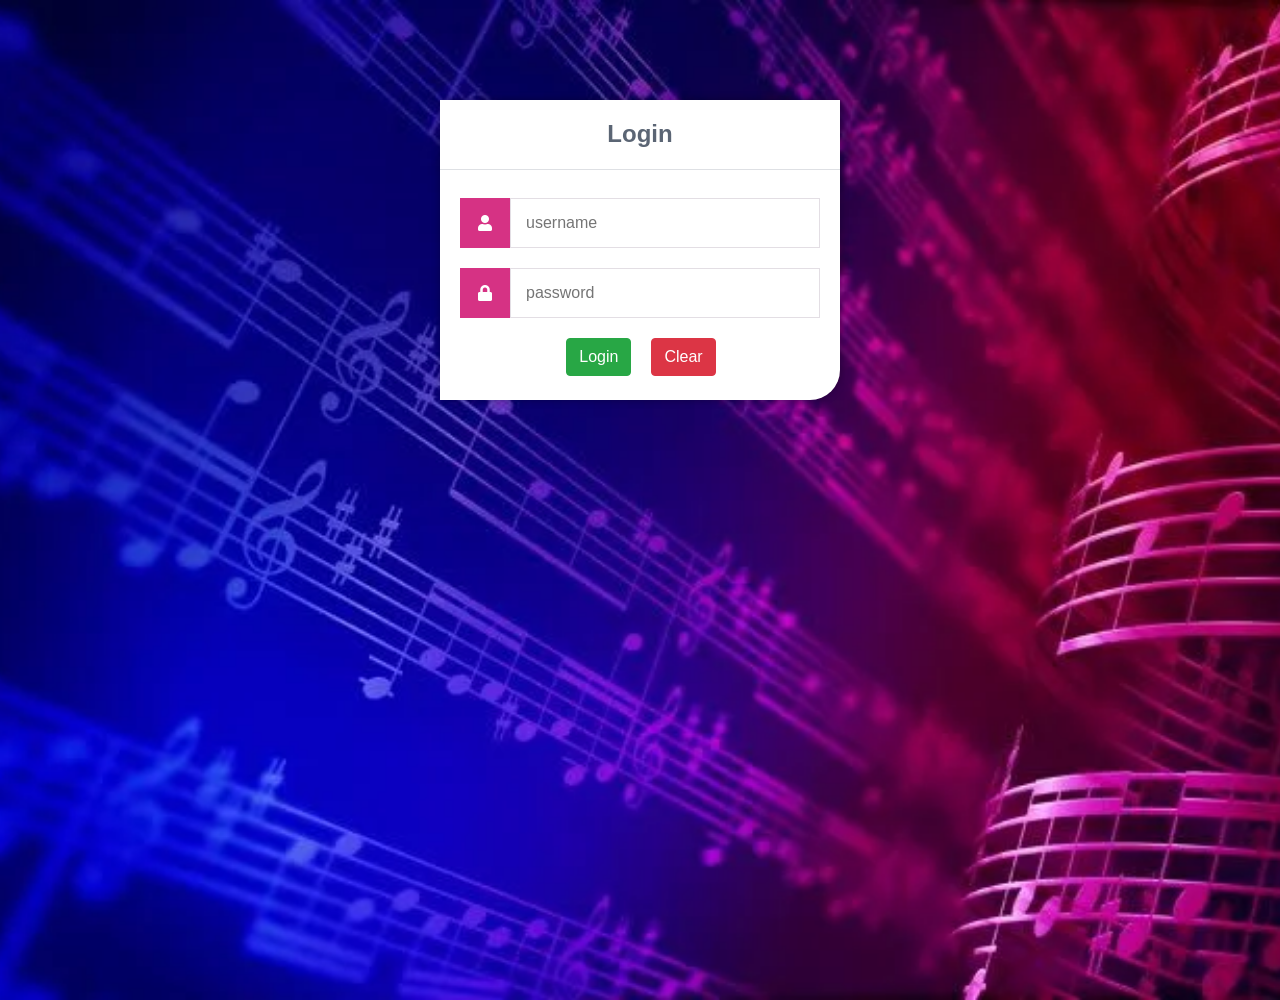
<file: index.html>
<!DOCTYPE html>
<html>
	<head>
		<meta charset="utf-8">
		<meta name="viewport" content="width=device-width,minimum-scale=1">
		<title>Login</title>
        
		<link rel="stylesheet" href="https://use.fontawesome.com/releases/v5.7.1/css/all.css">
		<link rel="stylesheet" href="https://cdn.jsdelivr.net/npm/bootstrap@4.3.1/dist/css/bootstrap.min.css" integrity="sha384-ggOyR0iXCbMQv3Xipma34MD+dH/1fQ784/j6cY/iJTQUOhcWr7x9JvoRxT2MZw1T" crossorigin="anonymous">
        <link href="./style.css" rel="stylesheet" type="text/css">
	</head>
	<body>
		<script>

function validate(){
const username = document.getElementById("Username").value;
const password = document.getElementById("Password").value;
if (username.length<1 && password.length<1){  
	document.getElementById("nameloc").innerHTML=  
"Please enter your name";  
  alert("Username and password can't be blank");  
  
}
else if(username.length && password.length<1){  
  alert("Password can't be blank.");  
  
  }
  else if(username.length<1 && password.length){  
  alert("username can't be blank.");  
  
  }
 else
  {  
fetch(`http://localhost:3000/api/login?Username=${username}&Password=${password}`).then(

    respose => respose.json()

)

.then(data => {
 if(data == true){

  window.location.href = "login.html";

 }

else{

  window.location.href = "invalid.html";

}

// console api

//const apiResponseElement = document.getElementById('apiResponse');

//apiResponseElement.innerHTML = JSON.stringify(data);

})

.catch(error => {
	console.error('Error:', error);

});
  }
}
</script>
		<div class="login">
			<h1 style="font-weight: bold;">Login</h1>
           <!-- <div id="apiResponse"></div> -->
			<form >
				<label for="username">
				<i class="fas fa-user"></i>
				</label>
				<input type="text" name="Username" placeholder="username" id="Username">
				<label for="password">
				<i class="fas fa-lock"></i>
				</label>		
				<input type="password" name="Password" placeholder="password" id="Password">
				<button type="button" onclick="validate()" class="btn btn-success" style="margin-right: 20px;margin-left: 2px;" >Login</button>
				<input type="reset"   class="btn btn-danger" value="Clear">
				
				
				
			</form>
			<br>
				
		</div>
	</body>
</html>
</file>
<file: style.css>
* {
    box-sizing: border-box;
    font-family: -apple-system, BlinkMacSystemFont, "segoe ui", roboto, oxygen, ubuntu, cantarell, "fira sans", "droid sans", "helvetica neue", Arial, sans-serif;
    font-size: 16px;
}

body {
    
    height: 100vh;
    width: 100%;
    background-image: url(./background.png);
    background-size: cover;
    background-position: center;
    position: relative;
    
}

.login {
    width: 400px;
    background: #fff;
    box-shadow: 0 0 9px 0 rgba(0, 0, 0, 0.3);
    margin: 100px auto;
    border-end-end-radius:30px ;

}

.login h1 {
    text-align: center;
    color: #5b6574;
    font-size: 24px;
    padding: 20px 0 20px 0;
    border-bottom: 1px solid #dee0e4;
}

.login form {
    display: flex;
    flex-wrap: wrap;
    justify-content: center;
    padding-top: 20px;
}

.login form label {
    display: flex;
    justify-content: center;
    align-items: center;
    width: 50px;
    height: 50px;
    background-color: #d63284;
    color: #ffffff;
}

.login form input[type="password"],
.login form input[type="text"] {
    width: 310px;
    height: 50px;
    border: 1px solid #e3dee4;
    margin-bottom: 20px;
    padding: 0 15px;
}

/* .login form input[type="submit"] {
    width: 100%;
    padding: 15px;
    margin-top: 20px;
    background-color: #d032d6;
    border: 0;
    cursor: pointer;
    font-weight: bold;
    color: #ffffff;
    transition: background-color 0.2s;
}

.login form input[type="submit"]:hover {
    background-color: #2868c7;
    transition: background-color 0.2s;
} */
</file>
